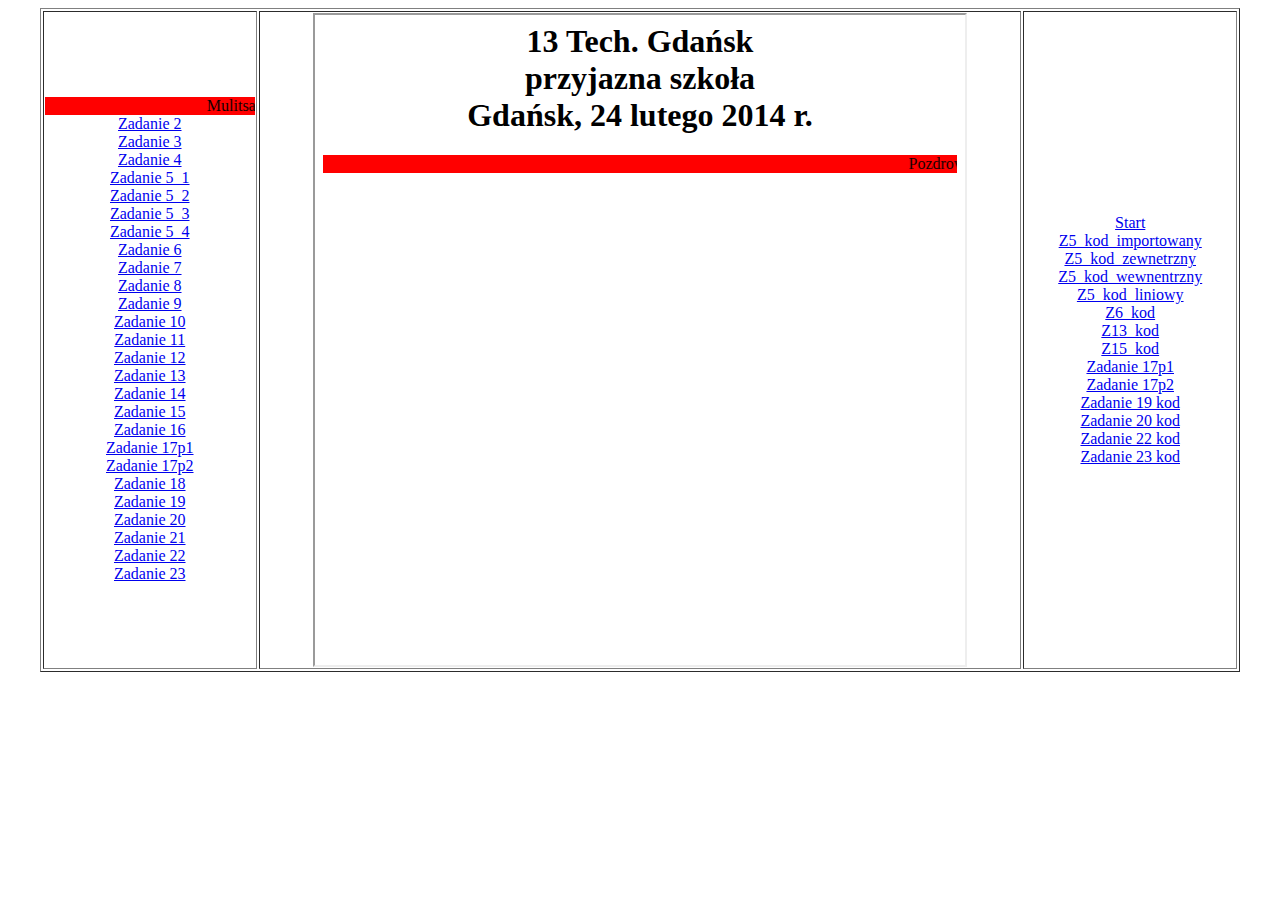
<file: index.html>
<html>
<head>
<META HTTP-EQUIV="content-type" CONTENT="text/html; CHARSET=iso-8859-2">
</head>
<body>

<table width=95% border="1" align="center">
<tr>
<td width=18% align=center>
<marquee bgcolor="red">Mulitsa</marquee>
<br>
<a href="zadanie2_mulitsa.html" target="strony">Zadanie 2</a>
<br>
<a href="zadanie3_mulitsa.html" target="strony">Zadanie 3</a>
<br>
<a href="zadanie4_mulitsa.html" target="strony">Zadanie 4</a>
<br>
<a href="muli_z5_1.html" target="strony">Zadanie 5_1</a>
<br>
<a href="muli_z5_2.html" target="strony">Zadanie 5_2</a>
<br>
<a href="muli_z5_3.html" target="strony">Zadanie 5_3</a>
<br>
<a href="muli_z5_4.html" target="strony">Zadanie 5_4</a>
<br>
<a href="muli_z6.html" target="strony">Zadanie 6</a>
<br>
<a href="zadanie7_mulitsa.html" target="strony">Zadanie 7</a>
<br>
<a href="zadanie8_mulitsa.html" target="strony">Zadanie 8</a>
<br>
<a href="zadanie9_mulitsa.html" target="strony">Zadanie 9</a>
<br>
<a href="zadanie10_mulitsa.html" target="strony">Zadanie 10</a>
<br>
<a href="zadanie11_mulitsa.html" target="strony">Zadanie 11</a>
<br>
<a href="zadanie12_mulitsa.html" target="strony">Zadanie 12</a>
<br>
<a href="muli_z13.html" target="strony">Zadanie 13</a>
<br>
<a href="zadanie14_mulitsa.html" target="strony">Zadanie 14</a>
<br>
<a href="muli_z15.html" target="strony">Zadanie 15</a>
<br>
<a href="zadanie16_muli.html" target="strony">Zadanie 16</a>
<br>
<a href="zadanie17_p1_muli.html" target="strony">Zadanie 17p1</a>
<br>
<a href="zadanie17_p2_muli.html" target="strony">Zadanie 17p2</a>
<br>
<a href="zadanie18_muli.html" target="strony">Zadanie 18</a>
<br>
<a href="zadanie19_muli.html" target="strony">Zadanie 19</a>
<br>
<a href="zad20_muli.html" target="strony">Zadanie 20</a>
<br>
<a href="zadanie21_muli.html" target="strony">Zadanie 21</a>
<br>
<a href="zadanie22_muli.html" target="strony">Zadanie 22</a>
<br>
<a href="zadanie23_muli.html" target="strony">Zadanie 23</a>
</td>
	<td align=center><iframe width=650 height=650 name="strony" src="start.html" border="0"></iframe>
	</td>
	<td width=18% align=center><a href="start.html" target="strony">Start</a>
	<br>
	<a href="mulitsa_importowany.html" target="strony">Z5_kod_importowany</a>
	<br>
	<a href="mulitsa_zewnetrzny.html" target="strony">Z5_kod_zewnetrzny</a>
	<br>
	<a href="mulitsa_wewentrzny.html" target="strony">Z5_kod_wewnentrzny</a>
	<br>
	<a href="mulitsa_liniowy.html" target="strony">Z5_kod_liniowy</a>
	<br>
	<a href="muli_kod_z6.html" target="strony">Z6_kod</a>
	<br>
	<a href="zad13_mulitsa_kod.html" target="strony">Z13_kod</a>
	<br>
	<a href="zad15_mulitsa_kod.html" target="strony">Z15_kod</a>
	<br>
	<a href="zadanie17_p1_muli_kod.html" target="strony">Zadanie 17p1</a>
	<br>
	<a href="zadanie17_p2_muli_kod.html" target="strony">Zadanie 17p2</a>
	<br>
	<a href="zad19_muli_kod.html" target="strony">Zadanie 19 kod</a>
	<br>
	<a href="muli_zad20_kod.html" target="strony">Zadanie 20 kod</a>
	<br>
	<a href="muli_zad_22_kod.html" target="strony">Zadanie 22 kod</a>
	<br>
	<a href="muli_zad_23_kod.html" target="strony">Zadanie 23 kod</a>
	</td>
</tr>
</table>
</body>
</html>
</file>
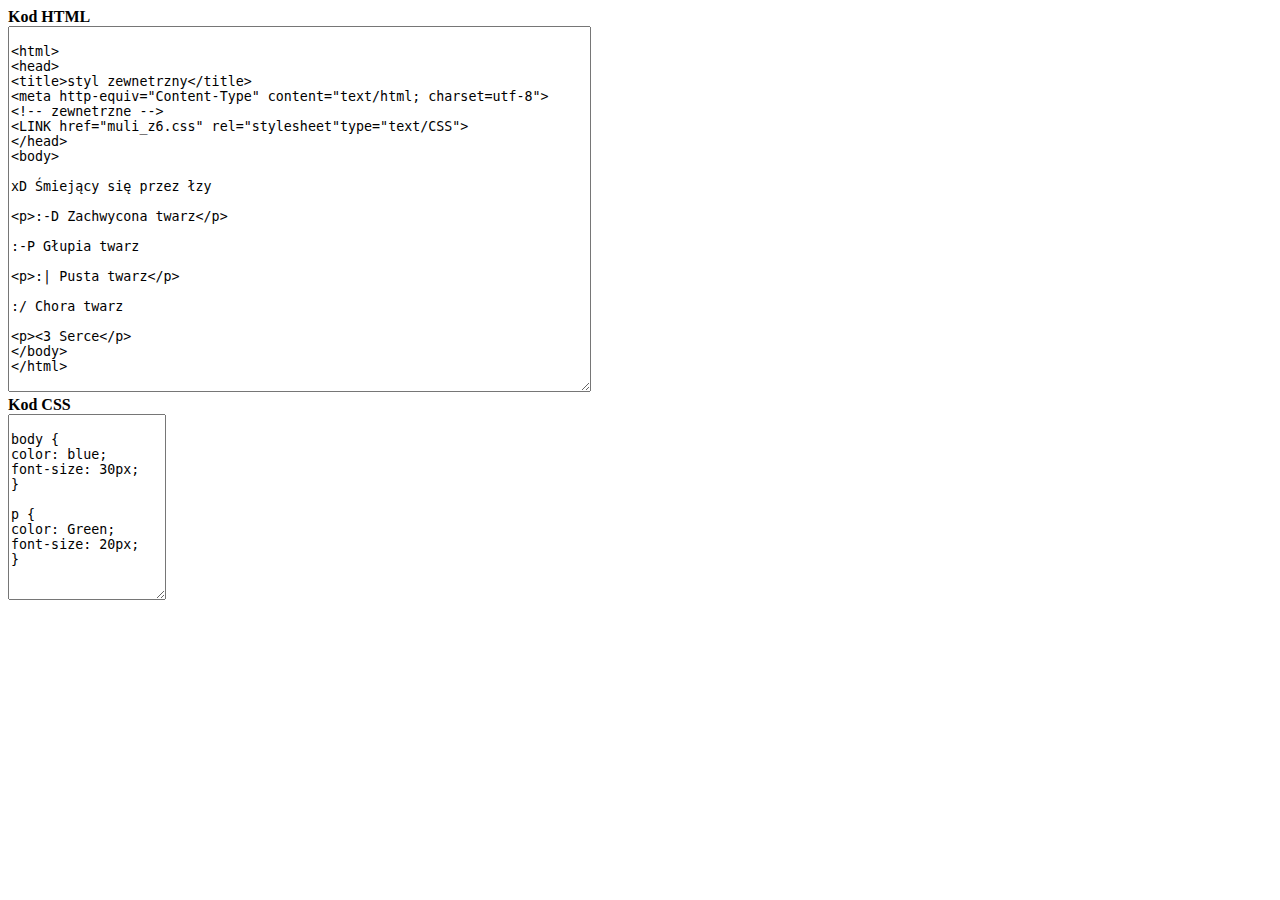
<file: muli_kod_z6.html>
<!DOCTYPE html>
<html lang="pl-PL">
<html>
<head>
<meta charset="utf-8">

</head>
<body>
<TD>
<b>Kod HTML</b><br>

</b> <textarea cols="70" rows="24">

<html>
<head>
<title>styl zewnetrzny</title>
<meta http-equiv="Content-Type" content="text/html; charset=utf-8">
<!-- zewnetrzne -->
<LINK href="muli_z6.css" rel="stylesheet"type="text/CSS">
</head>
<body>

xD Śmiejący się przez łzy

<p>:-D Zachwycona twarz</p>

:-P Głupia twarz

<p>:| Pusta twarz</p>

:/ Chora twarz

<p><3 Serce</p>
</body>
</html>
</textarea> </TD><br>


<b>Kod CSS</b><br>
</b> <textarea cols="17" rows="12">

body {
color: blue;
font-size: 30px;
}

p {
color: Green;
font-size: 20px;
}
</textarea> </TD>
</body>
</html>
</file>
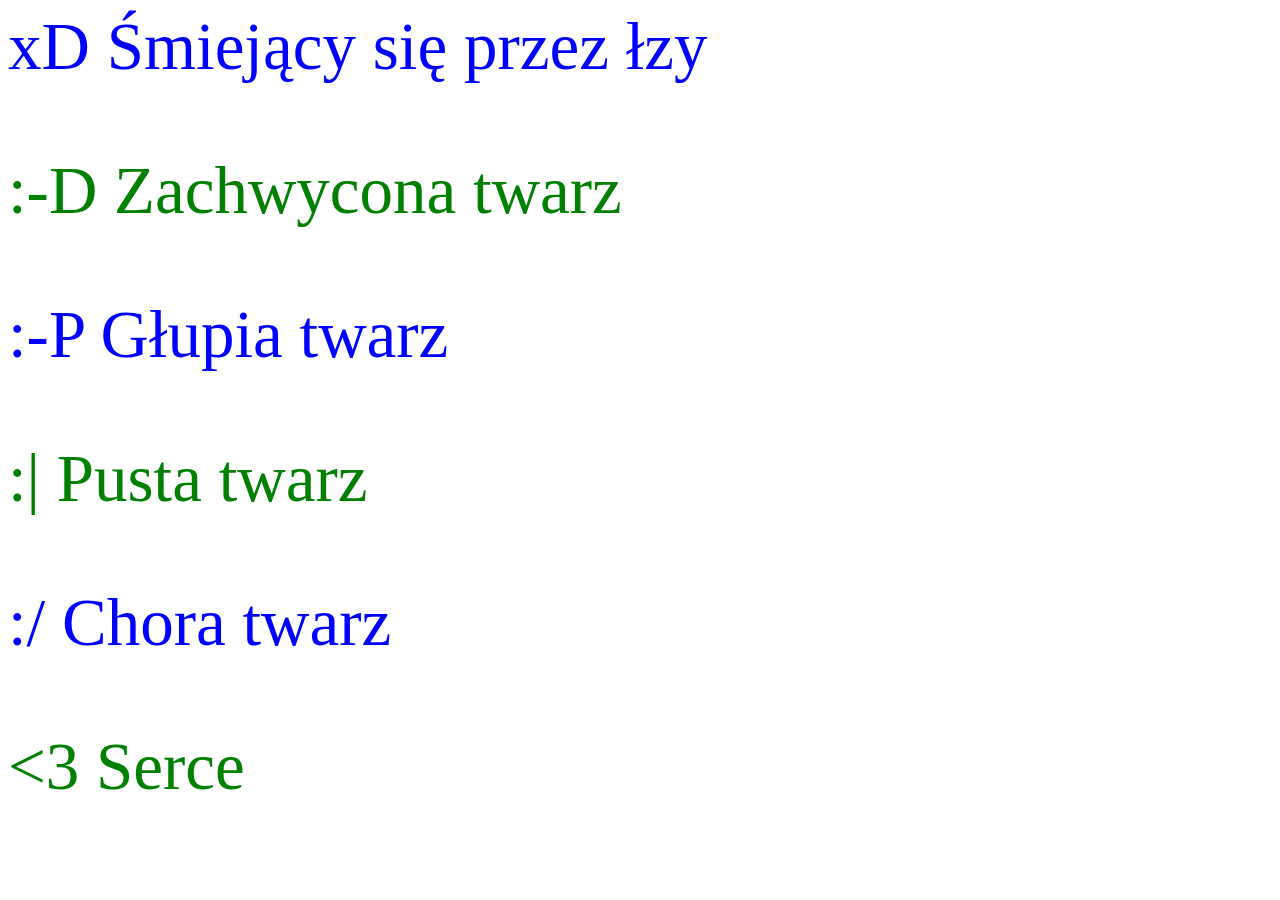
<file: muli_z13.html>
<html>
<head>
<title>styl zewnetrzny</title>
<meta http-equiv="Content-Type" content="text/html; charset=utf-8">
<!-- zewnetrzne -->
<LINK href="muli_z13.css" rel="stylesheet"type="text/CSS">
</head>
<body>

xD Śmiejący się przez łzy

<p>:-D Zachwycona twarz</p>

:-P Głupia twarz

<p>:| Pusta twarz</p>

:/ Chora twarz

<p><3 Serce</p>
</body>
</html>
</file>
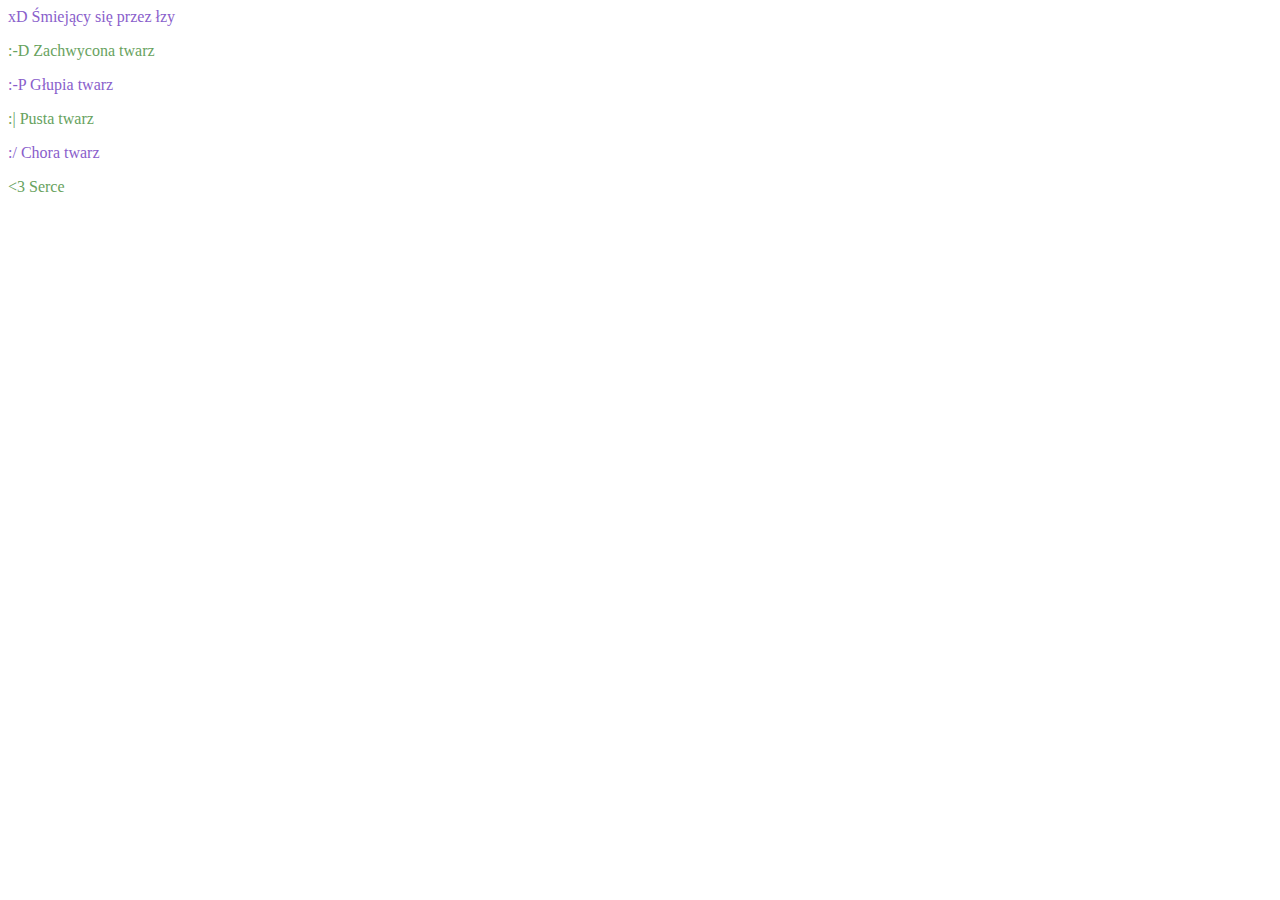
<file: muli_z15.html>
<html>
<head>
<title>styl zewnetrzny</title>
<meta http-equiv="Content-Type" content="text/html; charset=utf-8">
<!-- zewnetrzne -->
<LINK href="muli_z15.css" rel="stylesheet"type="text/CSS">
</head>
<body>

xD Śmiejący się przez łzy

<p>:-D Zachwycona twarz</p>

:-P Głupia twarz

<p>:| Pusta twarz</p>

:/ Chora twarz

<p><3 Serce</p>
</body>
</html>
</file>
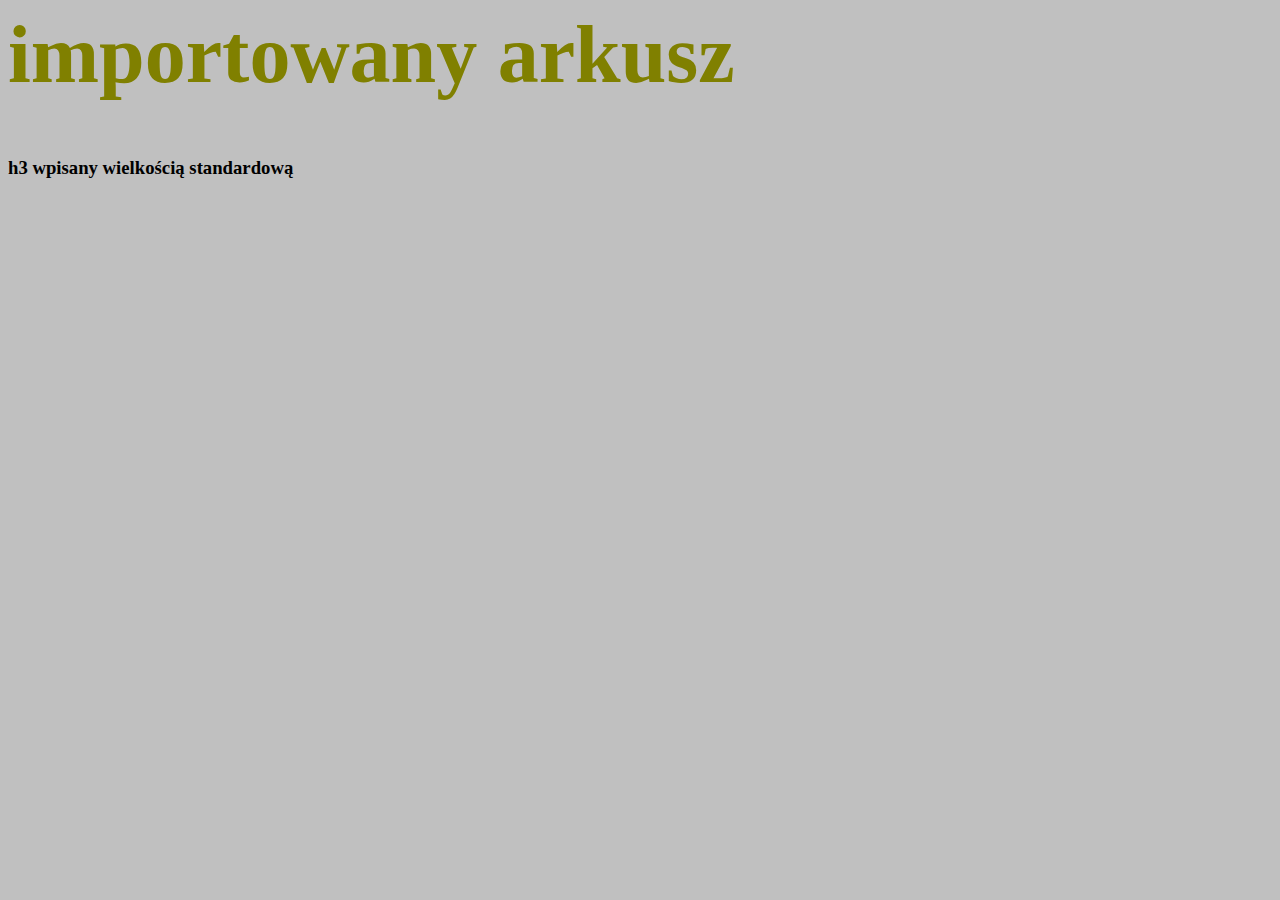
<file: muli_z5_1.html>
<html>
<head>
<title>styl zewnetrzne</title>
<meta http-equiv="Content-Type" content="text/html; charset=utf-8">
<!-- importowany -->
<style>
@import url("muli_z5_1.css ");
</style>
</head>
<body bgcolor="silver">
<h1> importowany arkusz</h1>
<H3> h3 wpisany wielkością standardową</H3>
</body>
</html>
</file>
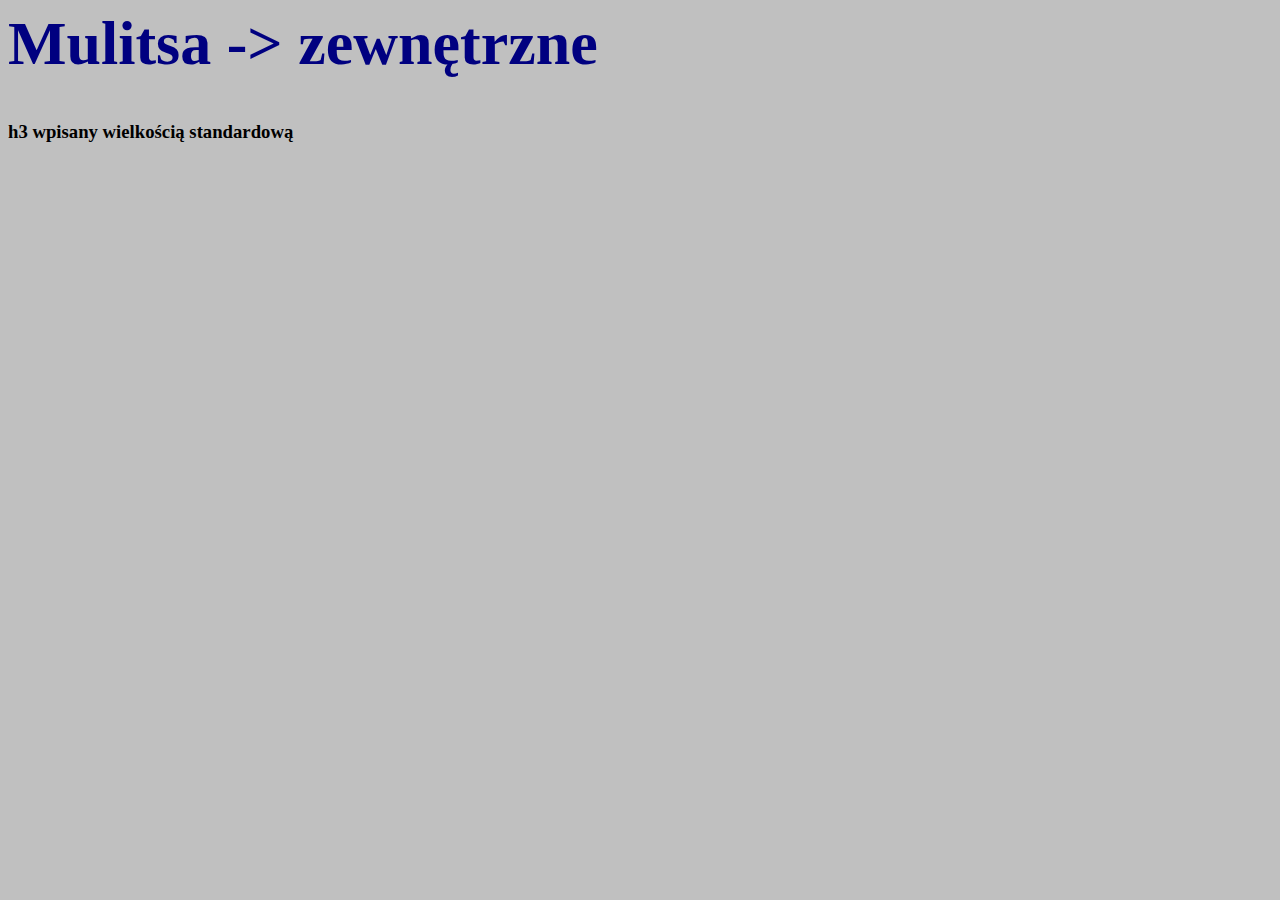
<file: muli_z5_2.html>
<html>
<head>
<title>styl zewnetrzny</title>
<meta http-equiv="Content-Type" content="text/html; charset=utf-8">
<!-- zewnetrzne -->
<LINK href="muli_z5_2.css" rel="stylesheet"
type="text/CSS">
</head>
<body bgcolor="silver">
<h1> Mulitsa -> zewnętrzne</h1>
<H3> h3 wpisany wielkością standardową</H3>
</body>
</html>
</file>
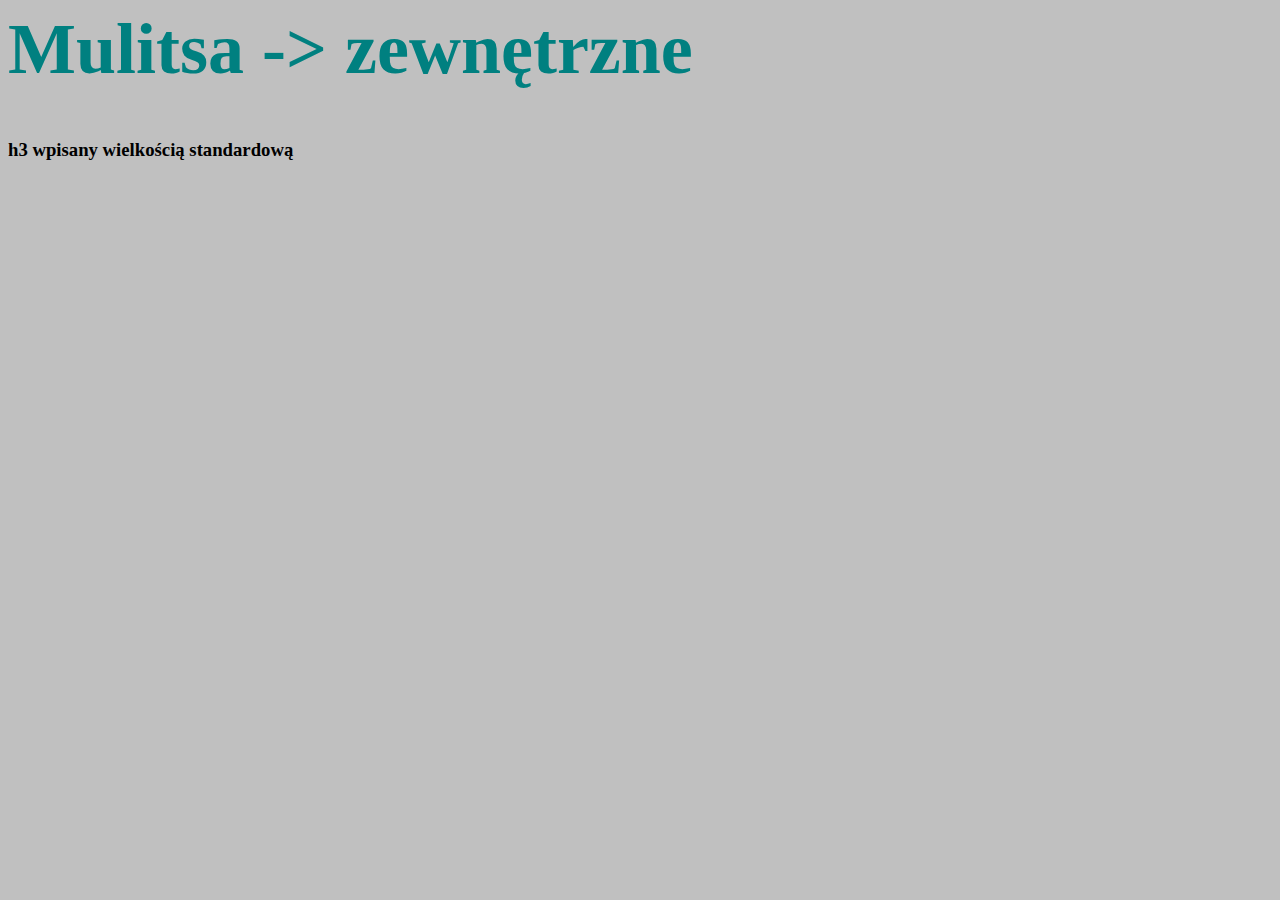
<file: muli_z5_3.html>
<html>
<head>
<title>styl zewnetrzne</title>
<meta http-equiv="Content-Type" content="text/html; charset=utf-8">
<!-- wewnetrzny -->
<style>
h1 {
color: teal;
font-size: 72px;
}
</style>
</head>
<body bgcolor="silver">
<h1> Mulitsa -> zewnętrzne</h1>
<H3> h3 wpisany wielkością standardową</H3>
</body>
</html>
</file>
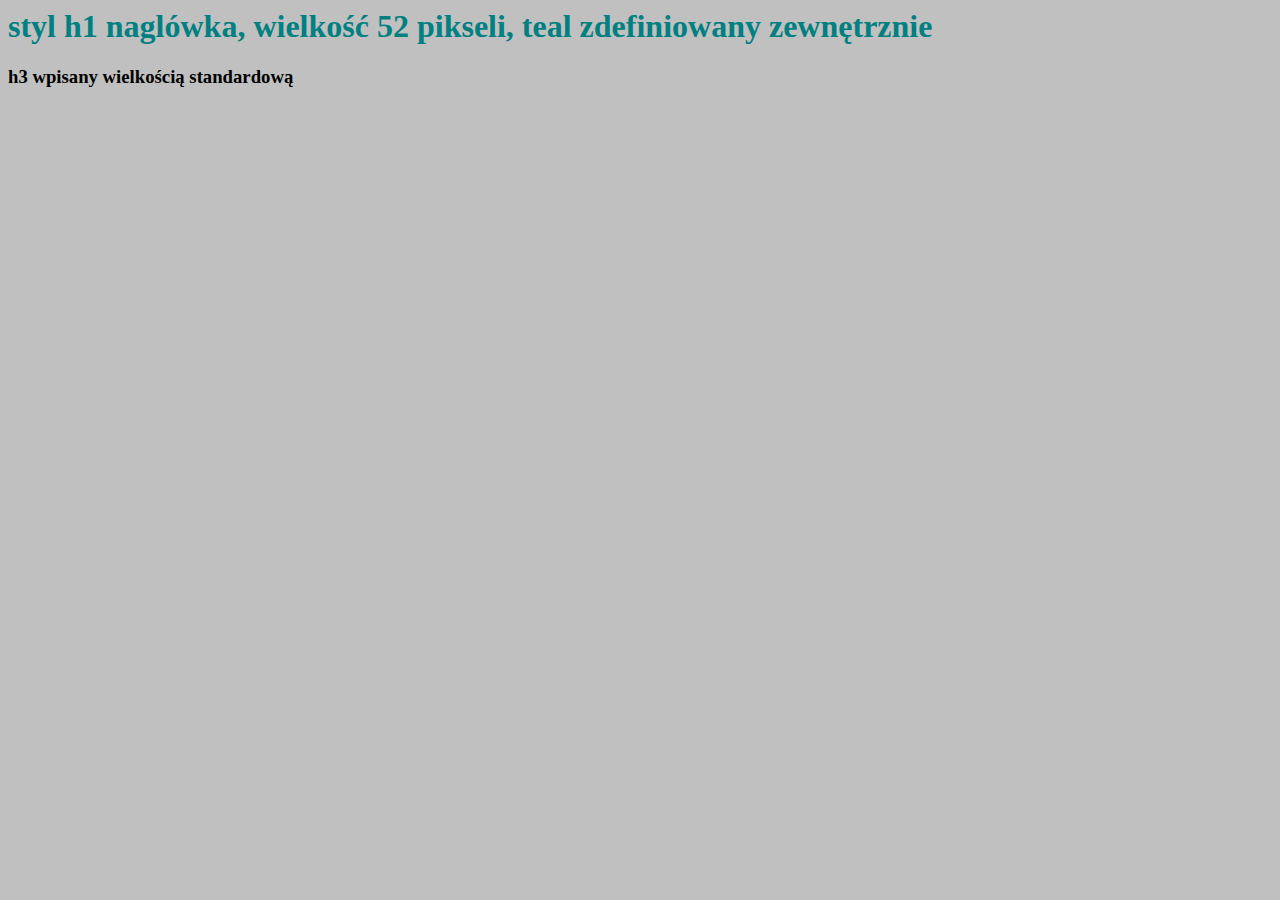
<file: muli_z5_4.html>
<html>
<head>
<title>styl zewnetrzne</title>
<meta http-equiv="Content-Type" content="text/html; charset=utf-8">
<!-- liniowy -->
</head>
<body bgcolor="silver">
<h1 style="color: teal;font-size: 50 px;"> styl h1 naglówka, wielkość 52 pikseli,
teal zdefiniowany zewnętrznie</h1>
<H3> h3 wpisany wielkością standardową</H3>
</body>
</html>
</file>
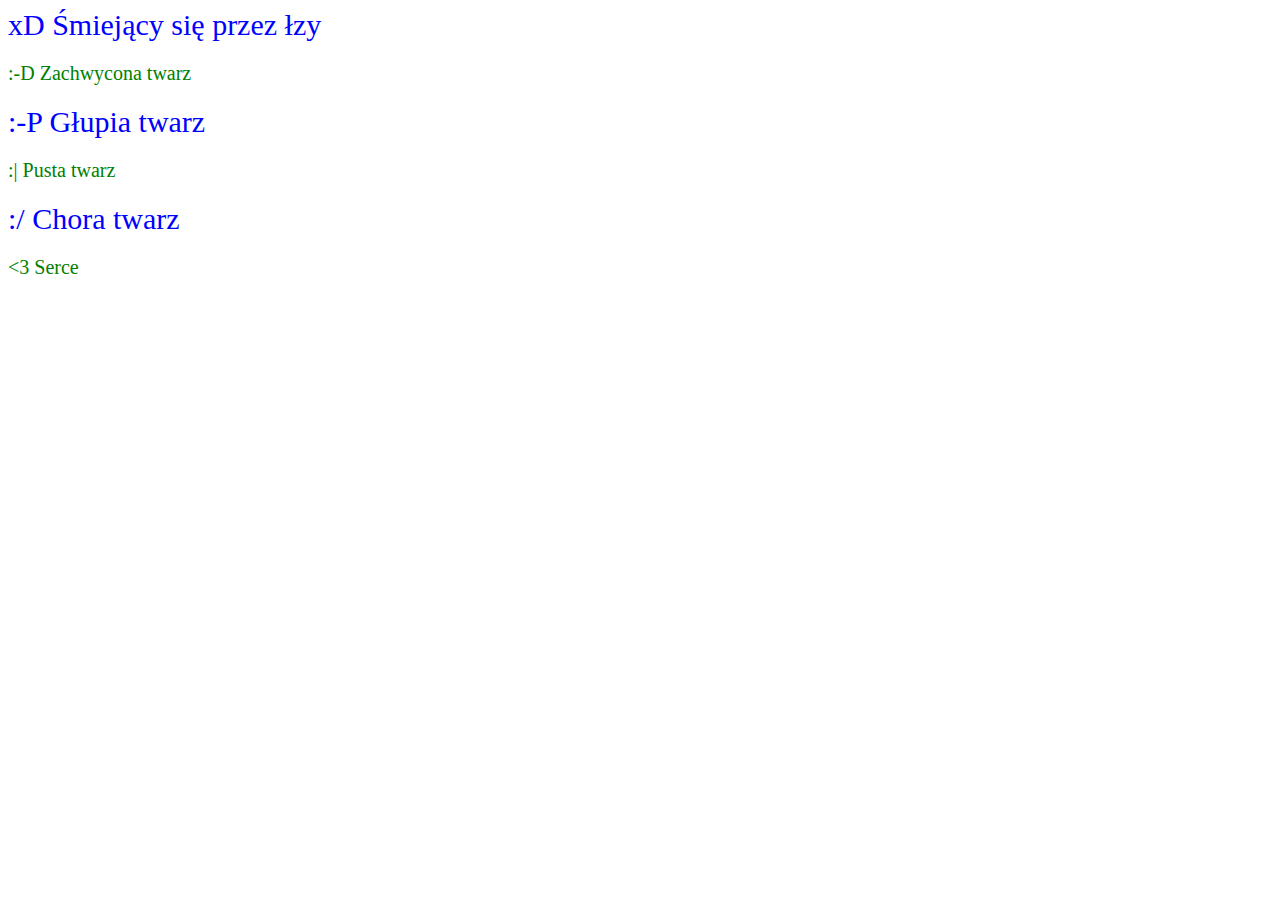
<file: muli_z6.html>
<html>
<head>
<title>styl zewnetrzny</title>
<meta http-equiv="Content-Type" content="text/html; charset=utf-8">
<!-- zewnetrzne -->
<LINK href="muli_z6.css" rel="stylesheet"type="text/CSS">
</head>
<body>

xD Śmiejący się przez łzy

<p>:-D Zachwycona twarz</p>

:-P Głupia twarz

<p>:| Pusta twarz</p>

:/ Chora twarz

<p><3 Serce</p>
</body>
</html>
</file>
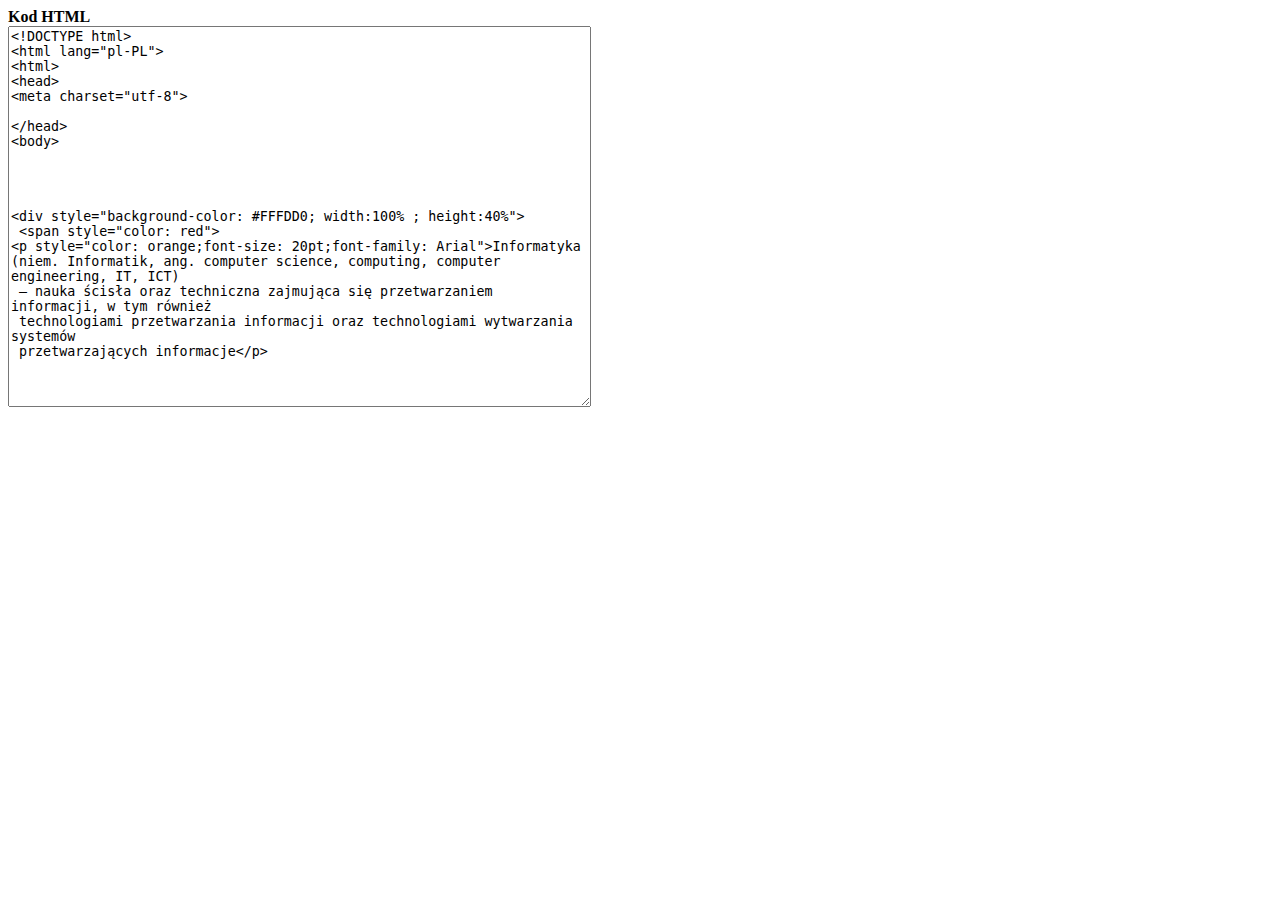
<file: muli_zad20_kod.html>
<!DOCTYPE html>
<html lang="pl-PL">
<html>
<head>
<meta charset="utf-8">

</head>
<body>
<TD>
<b>Kod HTML</b><br>

</b> <textarea cols="70" rows="25">
<!DOCTYPE html>
<html lang="pl-PL">
<html>
<head>
<meta charset="utf-8">

</head>
<body>




<div style="background-color: #FFFDD0; width:100% ; height:40%">
 <span style="color: red">
<p style="color: orange;font-size: 20pt;font-family: Arial">Informatyka 
(niem. Informatik, ang. computer science, computing, computer engineering, IT, ICT)
 – nauka ścisła oraz techniczna zajmująca się przetwarzaniem informacji, w tym również
 technologiami przetwarzania informacji oraz technologiami wytwarzania systemów 
 przetwarzających informacje</p>




</div>

<div style="background-color: #FF00FF; width:80% ; height:15%">
 <span style="color: red">
<p style="color: orange;font-size: 20pt;font-family: Arial"><i style="color: green;font-size: 20pt;font-family: Arial">Informatyka 
(niem. Informatik, ang. computer science, computing, computer engineering, IT, ICT)</i>
 <strike style="color: red;font-size: 20pt;font-family: Arial">– nauka ścisła oraz 
 techniczna zajmująca się przetwarzaniem informacji, w tym również</strike>
 <u textdecoration="overline" style="color: purple;font-size: 20pt;font-family: Arial ">technologiami przetwarzania informacji oraz technologiami wytwarzania systemów 
 przetwarzających informacje</u></p>




</div>
<div style="background-color: #8f9e2d; width:100% ; height:30%">
 <span style="color: red">
<h1 style="color: blue;font-size: 30pt;font-family: Arial"><u>Najlepsze programy do programowania w html za darmo</u></h1>
<ol>
<li style="color: blue;font-size: 25pt;font-family: Arial">Notepad++ </li>
<li style="color: red;font-size: 20pt;font-family: Arial">Visual Studio Code </li>
<li style="color: grey;font-size: 15pt;font-family: Arial">PSPad </li>
</ol>
</div>

</body>
</html>
</textarea> </TD><br>

</body>
</html>
</file>
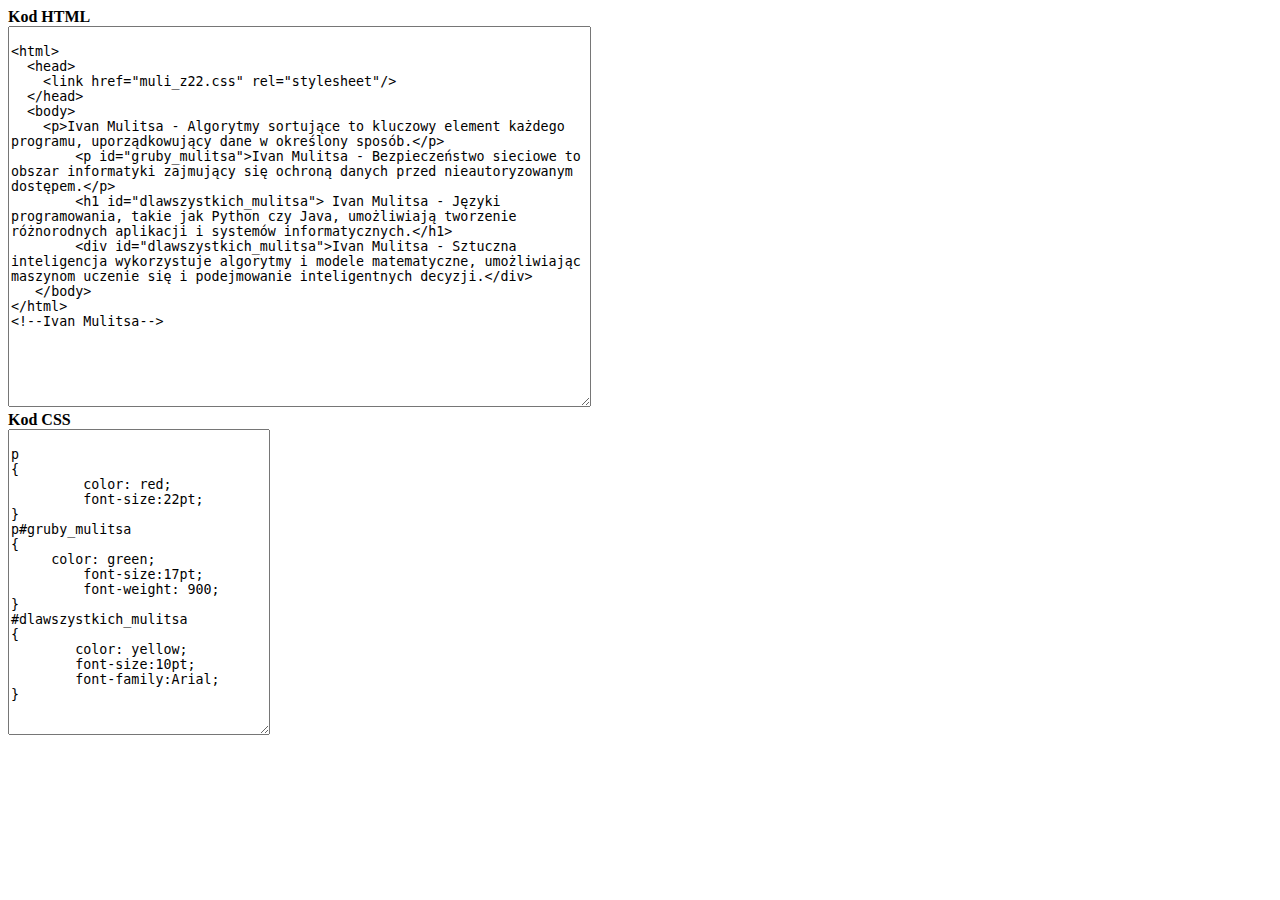
<file: muli_zad_22_kod.html>
<!DOCTYPE html>
<html lang="pl-PL">
<html>
<head>
<meta charset="utf-8">

</head>
<body>
<TD>
<b>Kod HTML</b><br>

</b> <textarea cols="70" rows="25">

<html>
  <head>
    <link href="muli_z22.css" rel="stylesheet"/>
  </head>
  <body>
    <p>Ivan Mulitsa - Algorytmy sortujące to kluczowy element każdego programu, uporządkowujący dane w określony sposób.</p>
	<p id="gruby_mulitsa">Ivan Mulitsa - Bezpieczeństwo sieciowe to obszar informatyki zajmujący się ochroną danych przed nieautoryzowanym dostępem.</p>	
	<h1 id="dlawszystkich_mulitsa"> Ivan Mulitsa - Języki programowania, takie jak Python czy Java, umożliwiają tworzenie różnorodnych aplikacji i systemów informatycznych.</h1>
	<div id="dlawszystkich_mulitsa">Ivan Mulitsa - Sztuczna inteligencja wykorzystuje algorytmy i modele matematyczne, umożliwiając maszynom uczenie się i podejmowanie inteligentnych decyzji.</div>
   </body>
</html>
<!--Ivan Mulitsa-->
</textarea> </TD><br>


<b>Kod CSS</b><br>
</b> <textarea cols="30" rows="20">

p
{	
	 color: red;
	 font-size:22pt;
}
p#gruby_mulitsa
{
     color: green;
	 font-size:17pt;
	 font-weight: 900;
}
#dlawszystkich_mulitsa
{
	color: yellow;
	font-size:10pt;
	font-family:Arial;
}
</textarea> </TD>
</body>
</html>
</file>
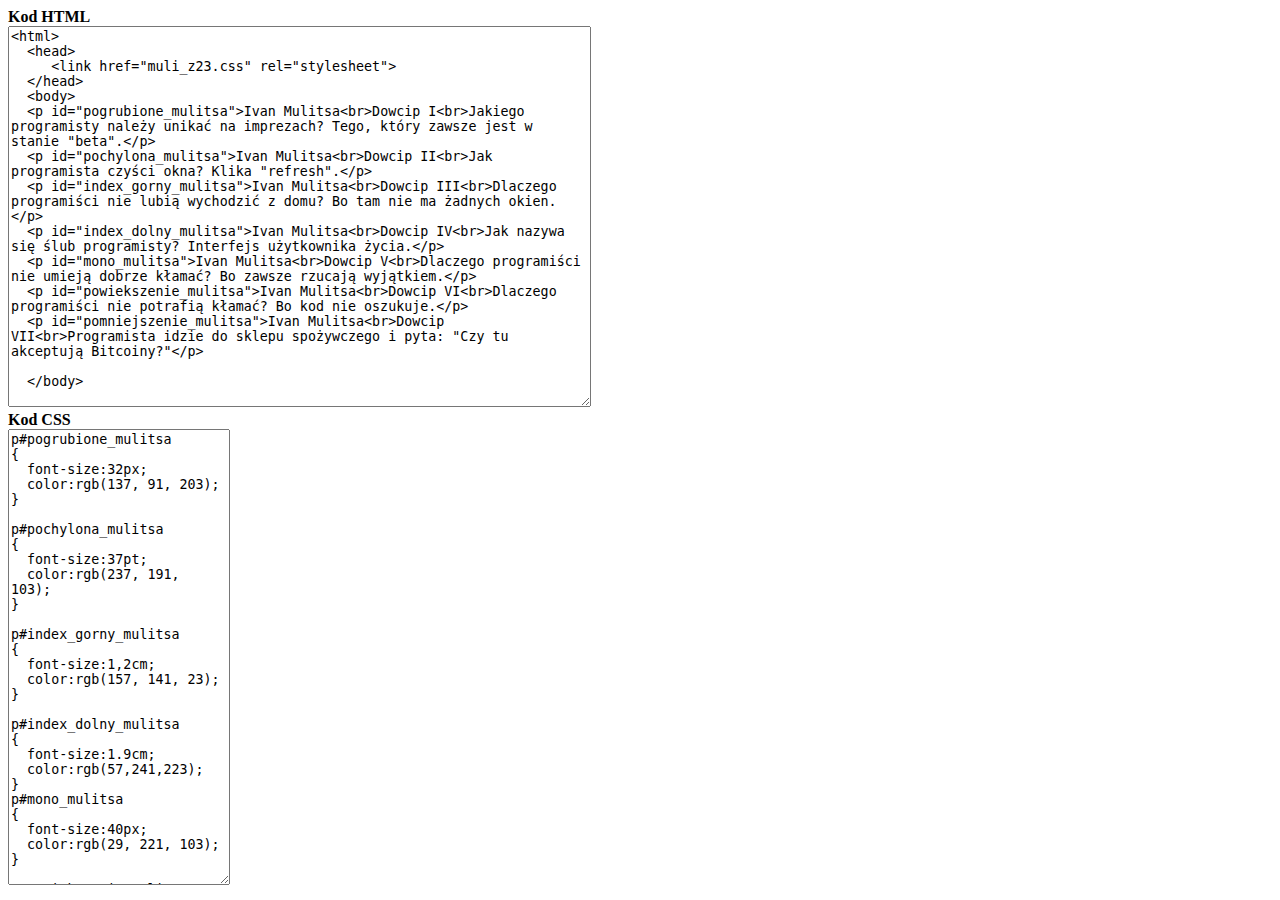
<file: muli_zad_23_kod.html>
<!DOCTYPE html>
<html lang="pl-PL">
<html>
<head>
<meta charset="utf-8">

</head>
<body>
<TD>
<b>Kod HTML</b><br>

</b> <textarea cols="70" rows="25">
<html>
  <head>
     <link href="muli_z23.css" rel="stylesheet">
  </head>
  <body>
  <p id="pogrubione_mulitsa">Ivan Mulitsa<br>Dowcip I<br>Jakiego programisty należy unikać na imprezach? Tego, który zawsze jest w stanie "beta".</p>
  <p id="pochylona_mulitsa">Ivan Mulitsa<br>Dowcip II<br>Jak programista czyści okna? Klika "refresh".</p>
  <p id="index_gorny_mulitsa">Ivan Mulitsa<br>Dowcip III<br>Dlaczego programiści nie lubią wychodzić z domu? Bo tam nie ma żadnych okien.</p>
  <p id="index_dolny_mulitsa">Ivan Mulitsa<br>Dowcip IV<br>Jak nazywa się ślub programisty? Interfejs użytkownika życia.</p>
  <p id="mono_mulitsa">Ivan Mulitsa<br>Dowcip V<br>Dlaczego programiści nie umieją dobrze kłamać? Bo zawsze rzucają wyjątkiem.</p>
  <p id="powiekszenie_mulitsa">Ivan Mulitsa<br>Dowcip VI<br>Dlaczego programiści nie potrafią kłamać? Bo kod nie oszukuje.</p>
  <p id="pomniejszenie_mulitsa">Ivan Mulitsa<br>Dowcip VII<br>Programista idzie do sklepu spożywczego i pyta: "Czy tu akceptują Bitcoiny?"</p>

  </body>


</html>
<!--Ivan Mulitsa-->
</textarea> </TD><br>


<b>Kod CSS</b><br>
</b> <textarea cols="25" rows="30">
p#pogrubione_mulitsa
{
  font-size:32px;
  color:rgb(137, 91, 203);
}

p#pochylona_mulitsa
{
  font-size:37pt;
  color:rgb(237, 191, 103);
}

p#index_gorny_mulitsa
{
  font-size:1,2cm;
  color:rgb(157, 141, 23);
}

p#index_dolny_mulitsa
{
  font-size:1.9cm;
  color:rgb(57,241,223);
}
p#mono_mulitsa
{
  font-size:40px;
  color:rgb(29, 221, 103);
}

p#powiekszenie_mulitsa
{
  color:rgb(87, 61, 153);
}

p#pomniejszenie_mulitsa
{
  color:rgb(187,161,53);
}
</textarea> </TD>
</body>
</html>
</file>
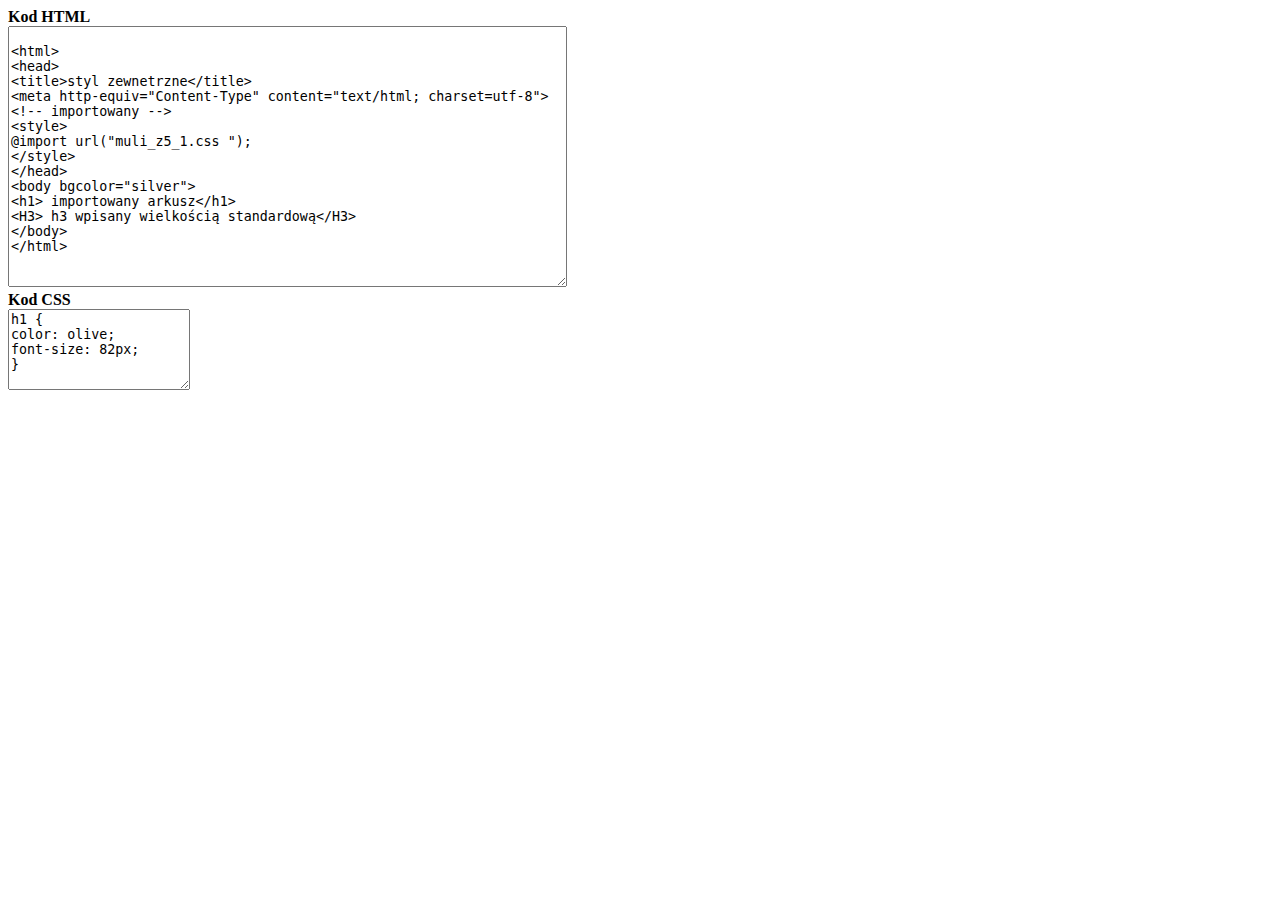
<file: mulitsa_importowany.html>
<!DOCTYPE html>
<html lang="pl-PL">
<html>
<head>
<meta charset="utf-8">

</head>
<body>
<TD>
<b>Kod HTML</b><br>

</b> <textarea cols="67" rows="17">

<html>
<head>
<title>styl zewnetrzne</title>
<meta http-equiv="Content-Type" content="text/html; charset=utf-8">
<!-- importowany -->
<style>
@import url("muli_z5_1.css ");
</style>
</head>
<body bgcolor="silver">
<h1> importowany arkusz</h1>
<H3> h3 wpisany wielkością standardową</H3>
</body>
</html>

</textarea> </TD><br>


<b>Kod CSS</b><br>

</b> <textarea cols="20" rows="5">
h1 {
color: olive;
font-size: 82px;
}
</textarea> </TD>
</body>
</html>
</file>
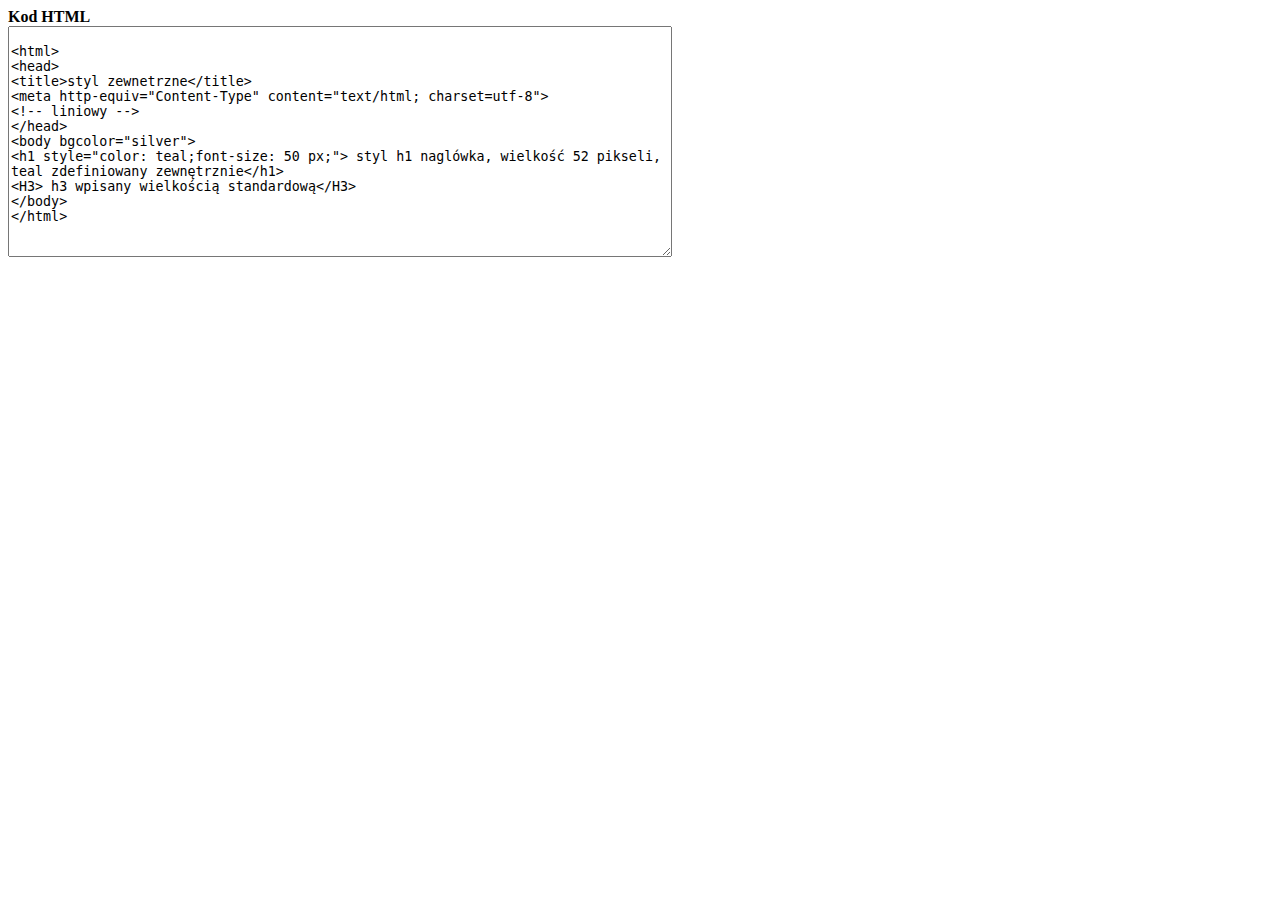
<file: mulitsa_liniowy.html>
<!DOCTYPE html>
<html lang="pl-PL">
<html>
<head>
<meta charset="utf-8">

</head>
<body>
<TD>
<b>Kod HTML</b><br>

</b> <textarea cols="80" rows="15">

<html>
<head>
<title>styl zewnetrzne</title>
<meta http-equiv="Content-Type" content="text/html; charset=utf-8">
<!-- liniowy -->
</head>
<body bgcolor="silver">
<h1 style="color: teal;font-size: 50 px;"> styl h1 naglówka, wielkość 52 pikseli,
teal zdefiniowany zewnętrznie</h1>
<H3> h3 wpisany wielkością standardową</H3>
</body>
</html>

</textarea> </TD><br>



</body>
</html>
</file>
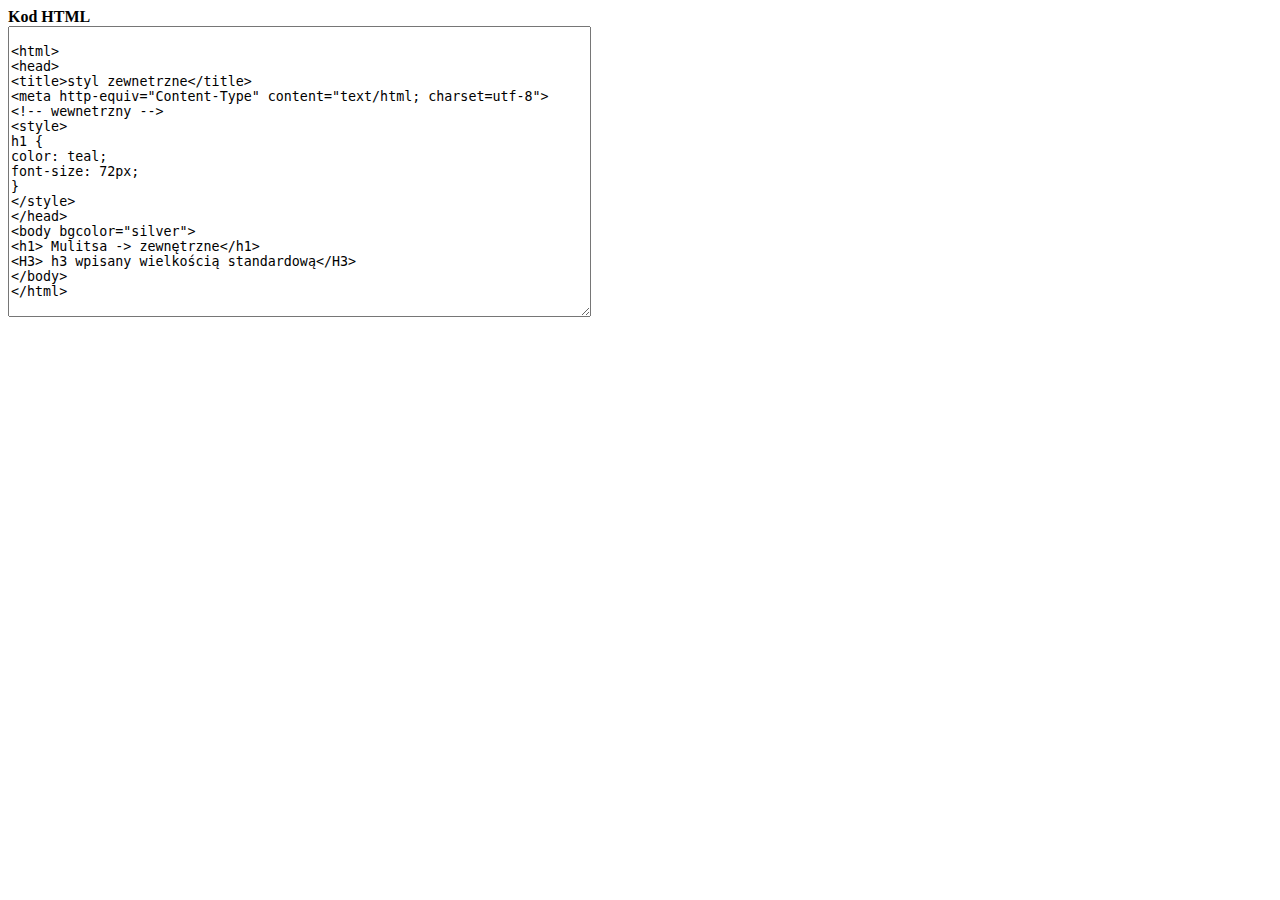
<file: mulitsa_wewentrzny.html>
<!DOCTYPE html>
<html lang="pl-PL">
<html>
<head>
<meta charset="utf-8">

</head>
<body>
<TD>
<b>Kod HTML</b><br>

</b> <textarea cols="70" rows="19">

<html>
<head>
<title>styl zewnetrzne</title>
<meta http-equiv="Content-Type" content="text/html; charset=utf-8">
<!-- wewnetrzny -->
<style>
h1 {
color: teal;
font-size: 72px;
}
</style>
</head>
<body bgcolor="silver">
<h1> Mulitsa -> zewnętrzne</h1>
<H3> h3 wpisany wielkością standardową</H3>
</body>
</html>
</textarea> </TD><br>



</body>
</html>
</file>
<file: muli_z6.css>
body {
color: blue;
font-size: 30px;
}

p {
color: Green;
font-size: 20px;
}
</file>
<file: muli_z13.css>
body {
color: blue;
font-size: 67px;
}

p {
color: Green;
font-size: 67px;
}
</file>
<file: muli_z15.css>
body {
color: rgb(137,94,203); //53
font-size: 30px;
}

p {
color: rgb(103,162,94); //40
font-size: 20px;
}
</file>
<file: muli_z5_2.css>
h1 {
color: navy;
font-size: 62px;
}
</file>
<file: muli_z22.css>
p
{	
	 color: red;
	 font-size:22pt;
}
p#gruby_mulitsa
{
     color: green;
	 font-size:17pt;
	 font-weight: 900;
}
#dlawszystkich_mulitsa
{
	color: yellow;
	font-size:10pt;
	font-family:Arial;
}
</file>
<file: muli_z23.css>
p#pogrubione_mulitsa
{
  font-size:32px;
  color:rgb(137, 91, 203);
}

p#pochylona_mulitsa
{
  font-size:37pt;
  color:rgb(237, 191, 103);
}

p#index_gorny_mulitsa
{
  font-size:1,2cm;
  color:rgb(157, 141, 23);
}

p#index_dolny_mulitsa
{
  font-size:1.9cm;
  color:rgb(57,241,223);
}
p#mono_mulitsa
{
  font-size:40px;
  color:rgb(29, 221, 103);
}

p#powiekszenie_mulitsa
{
  color:rgb(87, 61, 153);
}

p#pomniejszenie_mulitsa
{
  color:rgb(187,161,53);
}
</file>
